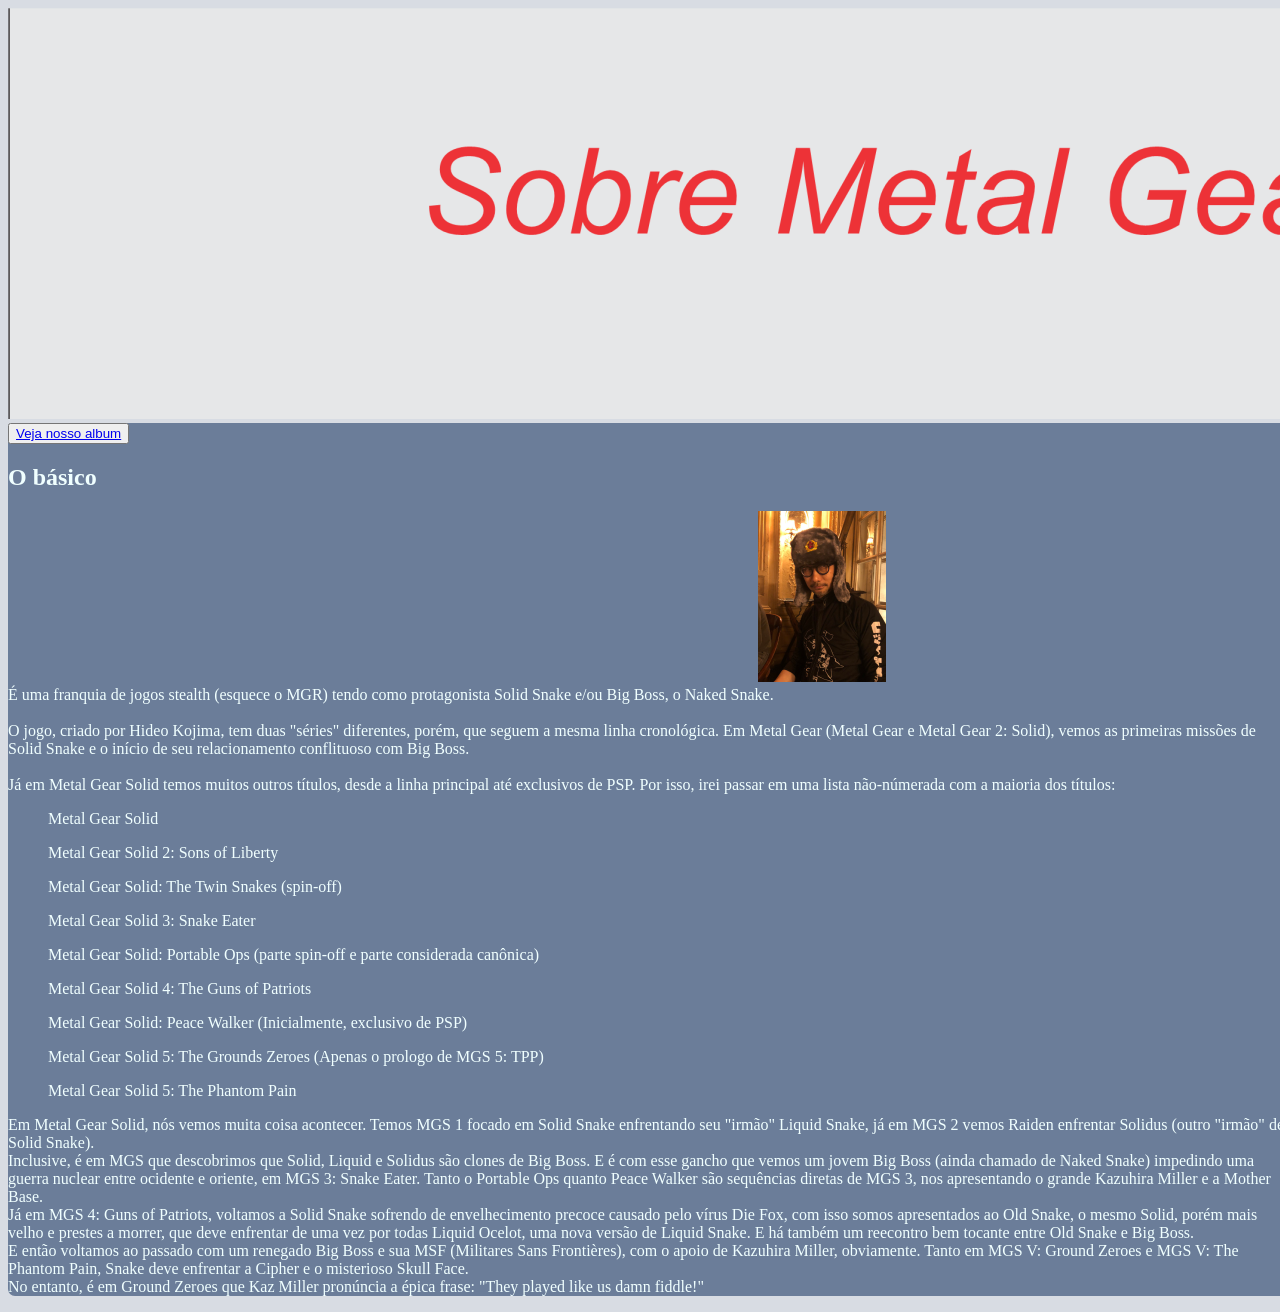
<file: index.html>
<!DOCTYPE html>
<html lang="en">
<head>
    <meta charset="UTF-8">
    <meta http-equiv="X-UA-Compatible" content="IE=edge">
    <meta name="viewport" content="width=device-width, initial-scale=1.0">
    <title>Sobre Metal Gear</title>
    <link rel="stylesheet" href="MGS.css">
    <img src="cabeça.png">
</head>
<style>
</style>
<body>
    <article class="game">

<a href="mgs album.html"> <button>Veja nosso album </a> </button>

      

        <h1 class="title">O básico</h1>
        <p class="texto">
            
            <img src="ko.png"><br>

            É uma franquia de jogos stealth (esquece o MGR) tendo como protagonista Solid Snake e/ou Big Boss, o Naked Snake.<br><br>
            O jogo, criado por Hideo Kojima, tem duas "séries" diferentes, porém, que seguem a mesma linha cronológica. 
            Em Metal Gear (Metal Gear e Metal Gear 2: Solid), vemos as primeiras missões de Solid Snake e o início de seu relacionamento conflituoso com Big Boss.<br><br>
            Já em Metal Gear Solid temos muitos outros títulos, desde a linha principal até exclusivos de PSP. Por isso, irei passar em uma lista não-númerada com a maioria dos títulos:
            
            <ol>Metal Gear Solid</ol>
            <ol>Metal Gear Solid 2: Sons of Liberty</ol>
            <ol>Metal Gear Solid: The Twin Snakes (spin-off)</ol>
            <ol>Metal Gear Solid 3: Snake Eater</ol>
            <ol>Metal Gear Solid: Portable Ops (parte spin-off e parte considerada canônica)</ol>
            <ol>Metal Gear Solid 4: The Guns of Patriots</ol>
            <ol>Metal Gear Solid: Peace Walker (Inicialmente, exclusivo de PSP)</ol>
            <ol>Metal Gear Solid 5: The Grounds Zeroes (Apenas o prologo de MGS 5: TPP)</ol>
            <ol>Metal Gear Solid 5: The Phantom Pain</ol>
        </p>
        <p class="texto">
        Em Metal Gear Solid, nós vemos muita coisa acontecer. Temos MGS 1 focado em Solid Snake enfrentando seu "irmão" Liquid Snake, já em MGS 2 vemos Raiden enfrentar Solidus (outro "irmão" de Solid Snake).<br>
        Inclusive, é em MGS que descobrimos que Solid, Liquid e Solidus são clones de Big Boss. E é com esse gancho que vemos um jovem Big Boss (ainda chamado de Naked Snake) impedindo uma guerra nuclear entre ocidente e oriente, em MGS 3: Snake Eater. Tanto o Portable Ops quanto Peace Walker são sequências diretas de MGS 3, nos apresentando o grande Kazuhira Miller e a Mother Base.<br>
        Já em MGS 4: Guns of Patriots, voltamos a Solid Snake sofrendo de envelhecimento precoce causado pelo vírus Die Fox, com isso somos apresentados ao Old Snake, o mesmo Solid, porém mais velho e prestes a morrer, que deve enfrentar de uma vez por todas Liquid Ocelot, uma nova versão de Liquid Snake. E há também um reecontro bem tocante entre Old Snake e Big Boss.<br>
        E então voltamos ao passado com um renegado Big Boss e sua MSF (Militares Sans Frontières), com o apoio de Kazuhira Miller, obviamente. Tanto em MGS V: Ground Zeroes e MGS V: The Phantom Pain, Snake deve enfrentar a Cipher e o misterioso Skull Face.<br>
        No entanto, é em Ground Zeroes que Kaz Miller pronúncia a épica frase: "They played like us damn fiddle!"
        </p>
    </article>
</body>
</html>
</file>
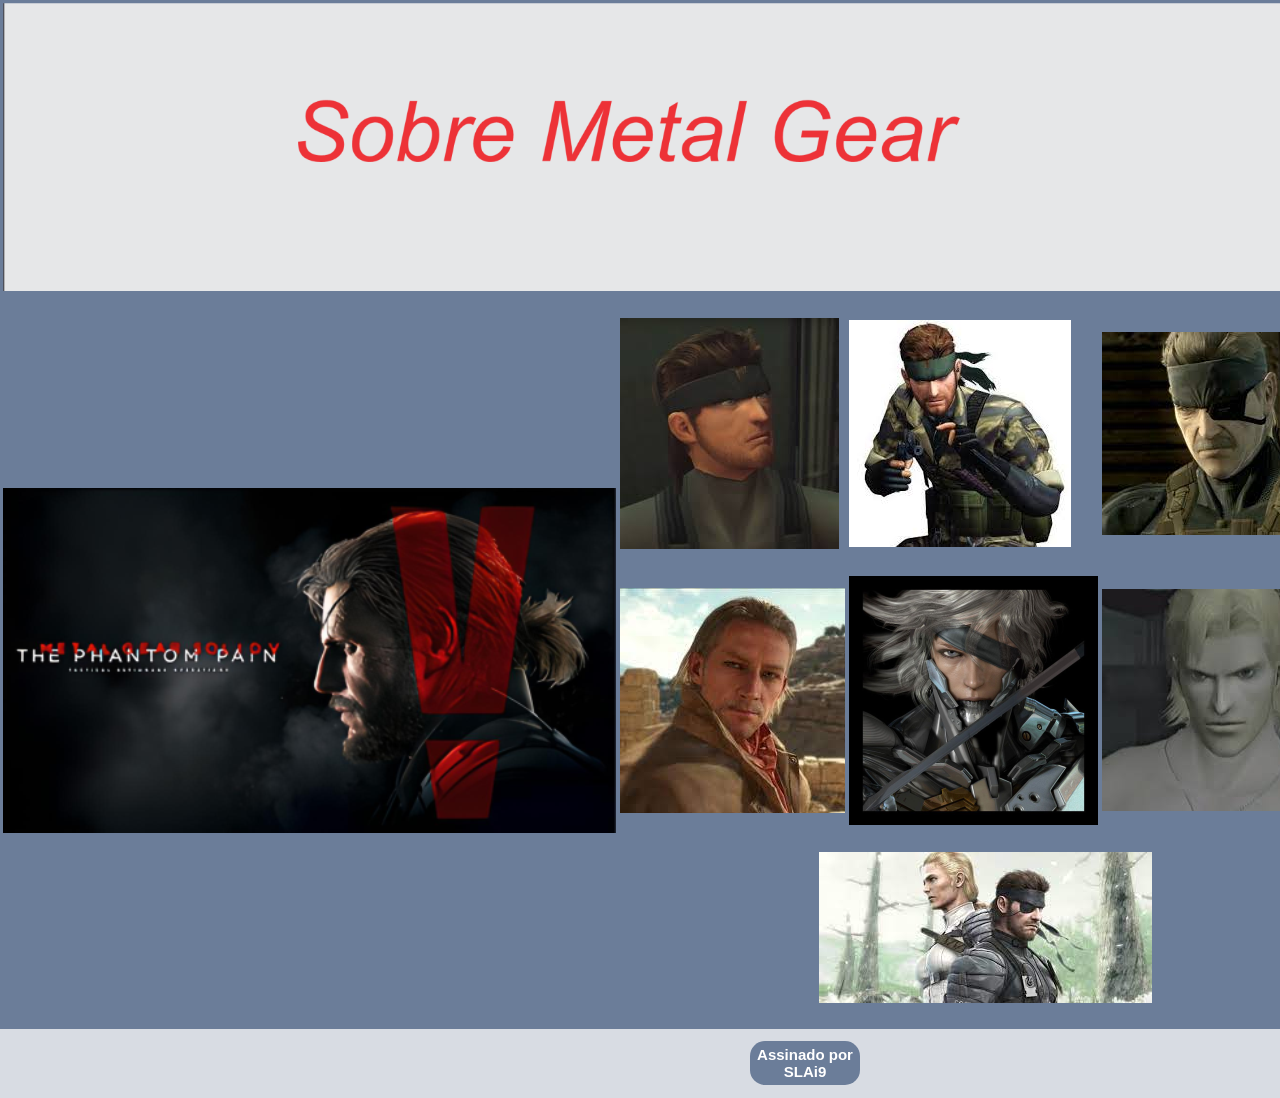
<file: mgs album.html>
<!DOCTYPE html> 
<head> 
    <meta charset="utf-8">
 <title></title> 
 <link rel="stylesheet" href="MGS.css">
    <style>
    body{
        padding: auto;
        margin: 0px;
        background-color: #d8dce3;
        font-family: 'Segoe UI', Tahoma, Geneva, Verdana, sans-serif;
        font-size: 100px;
        color: white;
        max-width: 5000px;
        }
    .azulzinho{
        background-color: #6b7d99;
    }
    .SLAi9{
        background-color: #6b7d99;
        font-size: 15px;
        font-family: 'Segoe UI', Tahoma, Geneva, Verdana, sans-serif;
        padding: 5px;
        margin-left: 750px;
        margin-right: 750px;
        width: 100px;
        text-align: center;
        border-radius: 15px;
    }          
   </style>
 <body>
<footer class="azulzinho">
<table width="100%">
    <tr>
        <td colspan="4">
            <img src="cabeça.png" width="100%">
        </td>
    </tr>
    <tr>
        <td rowspan="3" id="tabel1">
            <img src="mgsv.png">
        </td>
        <td  class="tabel2">
            <img src="download.jfif">
        </td>
        <td class="tabel2">
            <img src="images.jfif">
        </td>
        <td class="tabel2">
            <img src="download (2).jfif">
        </td>
    </tr>
<tr>
    <td  class="tabel2">
        <img src="download (4).jfif">
    </td>
    <td class="tabel2">
        <img src="rainde.png">
    </td>
    <td class="tabel2">
        <img src="download (3).jfif">
    </td>
</tr>

<tr>
    <td colspan="3" align="center"> <img src="download (5).jfif"></td>

</tr>    
</table>
</footer>
<article class="herestoyou">
    <h1 class="SLAi9">Assinado por SLAi9</h1>
</article>
 </body>
</file>
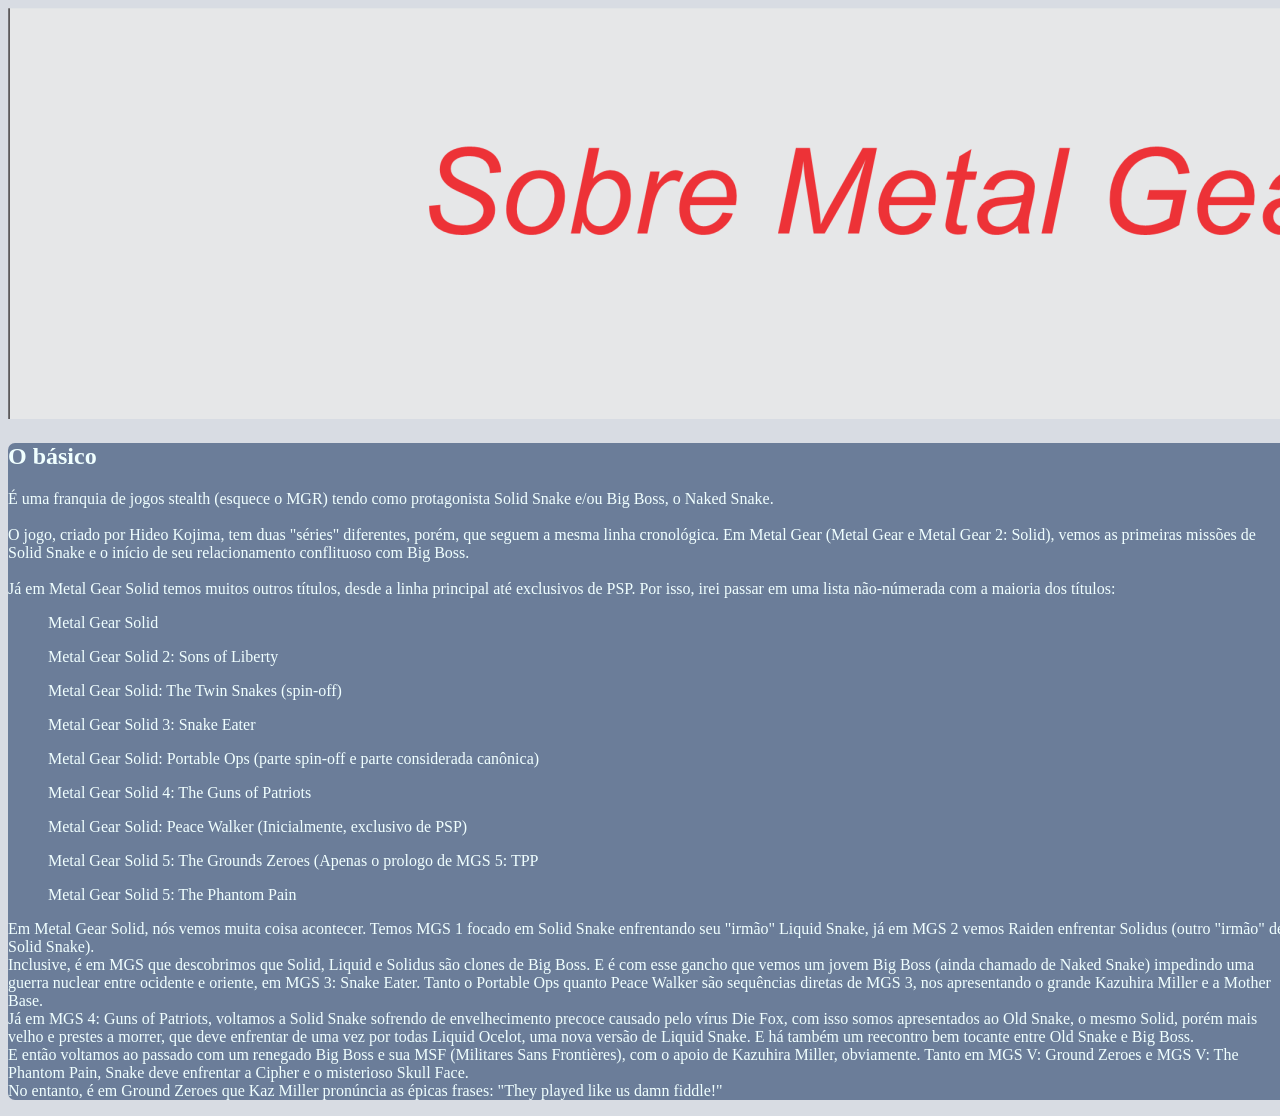
<file: mgs.html>
<!DOCTYPE html>
<html lang="en">
<head>
    <meta charset="UTF-8">
    <meta http-equiv="X-UA-Compatible" content="IE=edge">
    <meta name="viewport" content="width=device-width, initial-scale=1.0">
    <title>Sobre Metal Gear</title>
    <link rel="stylesheet" href="MGS.css">
    <img src="cabeça.png">
</head>
<style>
</style>
<body>
    <article class="game">
        <h1 class="title">O básico</h1>
        <p class="texto">É uma franquia de jogos stealth (esquece o MGR) tendo como protagonista Solid Snake e/ou Big Boss, o Naked Snake.<br><br>
            O jogo, criado por Hideo Kojima, tem duas "séries" diferentes, porém, que seguem a mesma linha cronológica. 
            Em Metal Gear (Metal Gear e Metal Gear 2: Solid), vemos as primeiras missões de Solid Snake e o início de seu relacionamento conflituoso com Big Boss.<br><br>
            Já em Metal Gear Solid temos muitos outros títulos, desde a linha principal até exclusivos de PSP. Por isso, irei passar em uma lista não-númerada com a maioria dos títulos:
            
            <ol>Metal Gear Solid</ol>
            <ol>Metal Gear Solid 2: Sons of Liberty</ol>
            <ol>Metal Gear Solid: The Twin Snakes (spin-off)</ol>
            <ol>Metal Gear Solid 3: Snake Eater</ol>
            <ol>Metal Gear Solid: Portable Ops (parte spin-off e parte considerada canônica)</ol>
            <ol>Metal Gear Solid 4: The Guns of Patriots</ol>
            <ol>Metal Gear Solid: Peace Walker (Inicialmente, exclusivo de PSP)</ol>
            <ol>Metal Gear Solid 5: The Grounds Zeroes (Apenas o prologo de MGS 5: TPP</ol>
            <ol>Metal Gear Solid 5: The Phantom Pain</ol>
        <p class="texto">
        Em Metal Gear Solid, nós vemos muita coisa acontecer. Temos MGS 1 focado em Solid Snake enfrentando seu "irmão" Liquid Snake, já em MGS 2 vemos Raiden enfrentar Solidus (outro "irmão" de Solid Snake).<br>
        Inclusive, é em MGS que descobrimos que Solid, Liquid e Solidus são clones de Big Boss. E é com esse gancho que vemos um jovem Big Boss (ainda chamado de Naked Snake) impedindo uma guerra nuclear entre ocidente e oriente, em MGS 3: Snake Eater. Tanto o Portable Ops quanto Peace Walker são sequências diretas de MGS 3, nos apresentando o grande Kazuhira Miller e a Mother Base.<br>
        Já em MGS 4: Guns of Patriots, voltamos a Solid Snake sofrendo de envelhecimento precoce causado pelo vírus Die Fox, com isso somos apresentados ao Old Snake, o mesmo Solid, porém mais velho e prestes a morrer, que deve enfrentar de uma vez por todas Liquid Ocelot, uma nova versão de Liquid Snake. E há também um reecontro bem tocante entre Old Snake e Big Boss.<br>
        E então voltamos ao passado com um renegado Big Boss e sua MSF (Militares Sans Frontières), com o apoio de Kazuhira Miller, obviamente. Tanto em MGS V: Ground Zeroes e MGS V: The Phantom Pain, Snake deve enfrentar a Cipher e o misterioso Skull Face.<br>
        No entanto, é em Ground Zeroes que Kaz Miller pronúncia as épicas frases: "They played like us damn fiddle!"
        </p>
        </p>
    </article>
</body>
</html>
</file>
<file: MGS.css>
body{
    background-color: #d8dce3;
    width: 100%;
}
.game{
    background-color: #6b7d99;
    font-family: Georgia, 'Times New Roman', Times, serif;
    color: azure;
    border-radius: 7px;
    border: 15px;
    border-color: black;
    margin: auto;
}
.game img{
    margin-left: 750px;
    margin-right: 750px;
}
</file>
